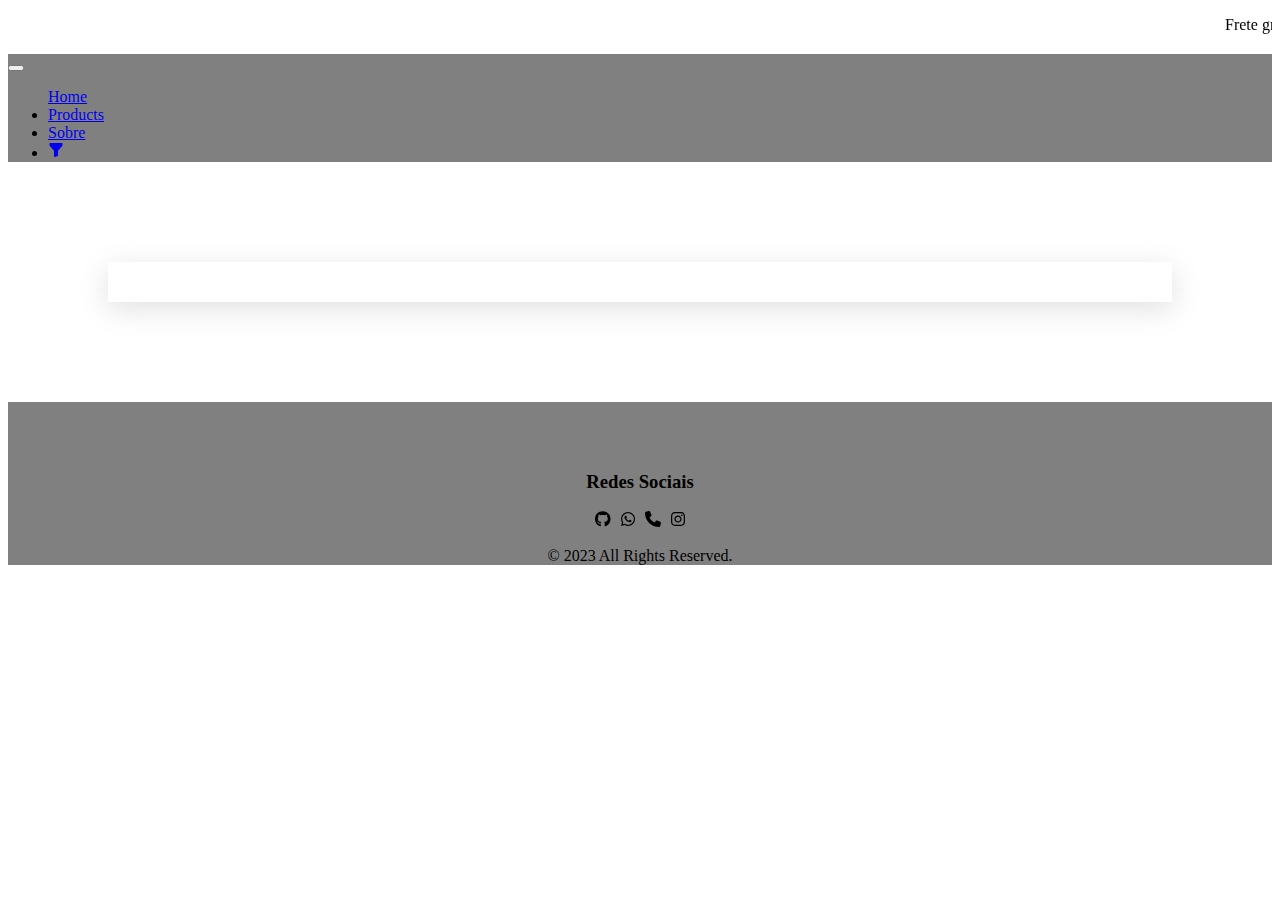
<file: detalhes.html>
<!DOCTYPE html>
<html lang="en">

<head>
    <meta charset="UTF-8">
    <meta http-equiv="X-UA-Compatible" content="IE=edge">
    <meta name="viewport" content="width=device-width, initial-scale=1.0">
    <title>Fake Store </title>
    <link rel="stylesheet" href="style.css">
    <link rel="stylesheet" href="detalhes.css">



    <script src="https://code.jquery.com/jquery-3.6.1.min.js"></script>

    <!--CSS bootstrap-->
    <link href="https://cdn.jsdelivr.net/npm/bootstrap@5.3.0/dist/css/bootstrap.min.css" rel="stylesheet"
        integrity="sha384-9ndCyUaIbzAi2FUVXJi0CjmCapSmO7SnpJef0486qhLnuZ2cdeRhO02iuK6FUUVM" crossorigin="anonymous">
</head>
<p class="bg-black text-white">
    <marquee> Frete grátis para região sul e sudeste º Parcele em até 8x sem juros º Frete grátis para região sul e
        sudeste º Parcele em até 8x sem juros º Frete grátis para região sul e sudeste º Parcele em até 8x sem juros º
        Frete grátis para região sul e sudeste</marquee>
</p>

<body>

    <nav class="navbar navbar-expand-lg navbar-light  ">
        <a class="navbar-brand" href="#">
            <button class="navbar-toggler" type="button" data-toggle="collapse" data-target="#navbarNav"
                aria-controls="navbarNav" aria-expanded="false" aria-label="Toggle navigation">
                <span class="navbar-toggler-icon"></span>
            </button>

            <div class="collapse navbar-collapse " id="navbarNav">
                <ul class="navbar-nav just">


                    <a class="nav-link" href="./index.html">Home <span class="sr-only"></span></a>
                    </li>
                    <li class="nav-item">

                        <a class="nav-link" href="#">Products</a>
                    </li>
                    <li class="nav-item">
                        <a class="nav-link" href="#">Sobre</a>
                    </li>
                    <li class="nav-item">
                        <a id="filtrar" class="nav-link" href="#"><svg xmlns="http://www.w3.org/2000/svg" width="16"
                                height="16" fill="currentColor" class="bi bi-funnel-fill" viewBox="0 0 16 16">
                                <path
                                    d="M1.5 1.5A.5.5 0 0 1 2 1h12a.5.5 0 0 1 .5.5v2a.5.5 0 0 1-.128.334L10 8.692V13.5a.5.5 0 0 1-.342.474l-3 1A.5.5 0 0 1 6 14.5V8.692L1.628 3.834A.5.5 0 0 1 1.5 3.5v-2z" />
                            </svg></a>
                    </li>


                </ul>
                <!-- <form class="form-inline my-2 my-lg-0">
                    <input id="nome_pesquisa" class="form-control mr-sm-2" type="search" placeholder=""
                        aria-label="Pesquisar">
                    <button onClick="pesquisar()" class="bg-gradient text-bg-light my-2 my-sm-0"
                        type="button">Pesquisar</button>
                </form> -->
            </div>
    </nav>

    <main>
        <div class="container-fluid">
            <section id="products">
                <!--<div id="detalhes-produto">
                    <div id="grupo-titulo">
                        <h3>Nome do Produto</h3>
                        <h5>$ Preço</h5>
                    </div>
                    <div>
                        <h4>Outros detalhes</h4>
                        <p>Descrição do produto</p>
                        <p>Marca</p>
                        <p>Gênero</p>
                        <p>Avaliações</p>
                        <p>Estação do ano</p>
                    </div>
                    <button id="carrinho">Adicionar ao Carrinho</button>
                </div>
                <div class="img">
                    <img src="https://images.unsplash.com/photo-1523275335684-37898b6baf30?ixlib=rb-4.0.3&ixid=M3wxMjA3fDB8MHxzZWFyY2h8Mnx8cHJvZHVjdHxlbnwwfHwwfHx8MA%3D%3D&w=1000&q=80"
                        style="width: 200px; height: 200px" alt="">
                </div>-->
            </section>
        </div>
    </main>

    <script>
        parametros_url = new URLSearchParams(window.location.search);
        id = parametros_url.get('id');

        fetch(`https://diwserver.vps.webdock.cloud/products/${id}`).then(res => res.json()).then(data => {
         html= `   <div id="detalhes-produto">
                    <div id="grupo-titulo">
                        <h3>Nome:${data.title}</h3>
                        <h5>R$ Preço:${data.price}</h5>
                    </div>
                    <div>
                        <h4>Outros detalhes</h4>
                        <p>Descrição do produto: ${data.description}</p>
                        <p>Marca:${data.brandName}</p>
                        <p>Gênero:${data.gender}</p>
                        <p>Avaliações:${data.rating.rate} - Quantidade: ${data.rating.count}</p>
                        <p>Estação do ano:${data.season}</p>
                    </div>
                    <button id="carrinho">Adicionar ao Carrinho</button>
                </div>
                <div class="img">
                    <img src=${data.image}
                        style="width: 200px; height: 200px" alt="">
                </div>` 
         document.getElementById("products").innerHTML= html
        })
        

    </script>
</body>
<footer>
    <div class="footer">
        <div class="container">
            <div class="row">
                <div class="follow text_align_center">
                    <h3>Redes Sociais</h3>
                    <ul class="social_icon">
                        <li><a href="#"></a><svg xmlns="http://www.w3.org/2000/svg" height="1em"
                                viewBox="0 0 496 512"><!--! Font Awesome Free 6.4.0 by @fontawesome - https://fontawesome.com License - https://fontawesome.com/license (Commercial License) Copyright 2023 Fonticons, Inc. -->
                                <path
                                    d="M165.9 397.4c0 2-2.3 3.6-5.2 3.6-3.3.3-5.6-1.3-5.6-3.6 0-2 2.3-3.6 5.2-3.6 3-.3 5.6 1.3 5.6 3.6zm-31.1-4.5c-.7 2 1.3 4.3 4.3 4.9 2.6 1 5.6 0 6.2-2s-1.3-4.3-4.3-5.2c-2.6-.7-5.5.3-6.2 2.3zm44.2-1.7c-2.9.7-4.9 2.6-4.6 4.9.3 2 2.9 3.3 5.9 2.6 2.9-.7 4.9-2.6 4.6-4.6-.3-1.9-3-3.2-5.9-2.9zM244.8 8C106.1 8 0 113.3 0 252c0 110.9 69.8 205.8 169.5 239.2 12.8 2.3 17.3-5.6 17.3-12.1 0-6.2-.3-40.4-.3-61.4 0 0-70 15-84.7-29.8 0 0-11.4-29.1-27.8-36.6 0 0-22.9-15.7 1.6-15.4 0 0 24.9 2 38.6 25.8 21.9 38.6 58.6 27.5 72.9 20.9 2.3-16 8.8-27.1 16-33.7-55.9-6.2-112.3-14.3-112.3-110.5 0-27.5 7.6-41.3 23.6-58.9-2.6-6.5-11.1-33.3 2.6-67.9 20.9-6.5 69 27 69 27 20-5.6 41.5-8.5 62.8-8.5s42.8 2.9 62.8 8.5c0 0 48.1-33.6 69-27 13.7 34.7 5.2 61.4 2.6 67.9 16 17.7 25.8 31.5 25.8 58.9 0 96.5-58.9 104.2-114.8 110.5 9.2 7.9 17 22.9 17 46.4 0 33.7-.3 75.4-.3 83.6 0 6.5 4.6 14.4 17.3 12.1C428.2 457.8 496 362.9 496 252 496 113.3 383.5 8 244.8 8zM97.2 352.9c-1.3 1-1 3.3.7 5.2 1.6 1.6 3.9 2.3 5.2 1 1.3-1 1-3.3-.7-5.2-1.6-1.6-3.9-2.3-5.2-1zm-10.8-8.1c-.7 1.3.3 2.9 2.3 3.9 1.6 1 3.6.7 4.3-.7.7-1.3-.3-2.9-2.3-3.9-2-.6-3.6-.3-4.3.7zm32.4 35.6c-1.6 1.3-1 4.3 1.3 6.2 2.3 2.3 5.2 2.6 6.5 1 1.3-1.3.7-4.3-1.3-6.2-2.2-2.3-5.2-2.6-6.5-1zm-11.4-14.7c-1.6 1-1.6 3.6 0 5.9 1.6 2.3 4.3 3.3 5.6 2.3 1.6-1.3 1.6-3.9 0-6.2-1.4-2.3-4-3.3-5.6-2z" />
                            </svg></i></a>
                        </li>
                        <li><a href="#"></a><svg xmlns="http://www.w3.org/2000/svg" height="1em"
                                viewBox="0 0 448 512"><!--! Font Awesome Free 6.4.0 by @fontawesome - https://fontawesome.com License - https://fontawesome.com/license (Commercial License) Copyright 2023 Fonticons, Inc. -->
                                <path
                                    d="M380.9 97.1C339 55.1 283.2 32 223.9 32c-122.4 0-222 99.6-222 222 0 39.1 10.2 77.3 29.6 111L0 480l117.7-30.9c32.4 17.7 68.9 27 106.1 27h.1c122.3 0 224.1-99.6 224.1-222 0-59.3-25.2-115-67.1-157zm-157 341.6c-33.2 0-65.7-8.9-94-25.7l-6.7-4-69.8 18.3L72 359.2l-4.4-7c-18.5-29.4-28.2-63.3-28.2-98.2 0-101.7 82.8-184.5 184.6-184.5 49.3 0 95.6 19.2 130.4 54.1 34.8 34.9 56.2 81.2 56.1 130.5 0 101.8-84.9 184.6-186.6 184.6zm101.2-138.2c-5.5-2.8-32.8-16.2-37.9-18-5.1-1.9-8.8-2.8-12.5 2.8-3.7 5.6-14.3 18-17.6 21.8-3.2 3.7-6.5 4.2-12 1.4-32.6-16.3-54-29.1-75.5-66-5.7-9.8 5.7-9.1 16.3-30.3 1.8-3.7.9-6.9-.5-9.7-1.4-2.8-12.5-30.1-17.1-41.2-4.5-10.8-9.1-9.3-12.5-9.5-3.2-.2-6.9-.2-10.6-.2-3.7 0-9.7 1.4-14.8 6.9-5.1 5.6-19.4 19-19.4 46.3 0 27.3 19.9 53.7 22.6 57.4 2.8 3.7 39.1 59.7 94.8 83.8 35.2 15.2 49 16.5 66.6 13.9 10.7-1.6 32.8-13.4 37.4-26.4 4.6-13 4.6-24.1 3.2-26.4-1.3-2.5-5-3.9-10.5-6.6z" />
                            </svg></i></a>
                        </li>
                        <li><a href="#"></a><svg xmlns="http://www.w3.org/2000/svg" height="1em"
                                viewBox="0 0 512 512"><!--! Font Awesome Free 6.4.0 by @fontawesome - https://fontawesome.com License - https://fontawesome.com/license (Commercial License) Copyright 2023 Fonticons, Inc. -->
                                <path
                                    d="M164.9 24.6c-7.7-18.6-28-28.5-47.4-23.2l-88 24C12.1 30.2 0 46 0 64C0 311.4 200.6 512 448 512c18 0 33.8-12.1 38.6-29.5l24-88c5.3-19.4-4.6-39.7-23.2-47.4l-96-40c-16.3-6.8-35.2-2.1-46.3 11.6L304.7 368C234.3 334.7 177.3 277.7 144 207.3L193.3 167c13.7-11.2 18.4-30 11.6-46.3l-40-96z" />
                            </svg></i></a>
                        </li>
                        <li><a href="#"></a><svg xmlns="http://www.w3.org/2000/svg" height="1em"
                                viewBox="0 0 448 512"><!--! Font Awesome Free 6.4.0 by @fontawesome - https://fontawesome.com License - https://fontawesome.com/license (Commercial License) Copyright 2023 Fonticons, Inc. -->
                                <path
                                    d="M224.1 141c-63.6 0-114.9 51.3-114.9 114.9s51.3 114.9 114.9 114.9S339 319.5 339 255.9 287.7 141 224.1 141zm0 189.6c-41.1 0-74.7-33.5-74.7-74.7s33.5-74.7 74.7-74.7 74.7 33.5 74.7 74.7-33.6 74.7-74.7 74.7zm146.4-194.3c0 14.9-12 26.8-26.8 26.8-14.9 0-26.8-12-26.8-26.8s12-26.8 26.8-26.8 26.8 12 26.8 26.8zm76.1 27.2c-1.7-35.9-9.9-67.7-36.2-93.9-26.2-26.2-58-34.4-93.9-36.2-37-2.1-147.9-2.1-184.9 0-35.8 1.7-67.6 9.9-93.9 36.1s-34.4 58-36.2 93.9c-2.1 37-2.1 147.9 0 184.9 1.7 35.9 9.9 67.7 36.2 93.9s58 34.4 93.9 36.2c37 2.1 147.9 2.1 184.9 0 35.9-1.7 67.7-9.9 93.9-36.2 26.2-26.2 34.4-58 36.2-93.9 2.1-37 2.1-147.8 0-184.8zM398.8 388c-7.8 19.6-22.9 34.7-42.6 42.6-29.5 11.7-99.5 9-132.1 9s-102.7 2.6-132.1-9c-19.6-7.8-34.7-22.9-42.6-42.6-11.7-29.5-9-99.5-9-132.1s-2.6-102.7 9-132.1c7.8-19.6 22.9-34.7 42.6-42.6 29.5-11.7 99.5-9 132.1-9s102.7-2.6 132.1 9c19.6 7.8 34.7 22.9 42.6 42.6 11.7 29.5 9 99.5 9 132.1s2.7 102.7-9 132.1z" />
                            </svg></i></a>
                        </li>
                    </ul>
                </div>
            </div>
            <div class="col-md-12">
                <p>© 2023 All Rights Reserved.</a></p>
            </div>
        </div>
    </div>
    </div>
</footer>

</html>


</html>
</file>
<file: style.css>
.card {
    display: grid;
    grid-template-columns: 1fr 1fr;
    align-items: center;
    grid-gap: 20px;
  }
  
  main {
    background-color: white;
  }
  
  .navbar {
    background-color: gray;
  }
  
  
  .grid {
    display: grid;
    grid-template-columns: repeat(3, 1fr);
    max-width: 800px;
    margin: 0 auto;
    padding: 10px;
    grid-gap: 20px;
    background-color: white;
  }
  
  .imagens {
    width: 100%;
    height: auto;
  }
  
  .banner {
    grid-column: 3;
    grid-row: 2 / 5;
  }
  
  .footer {
    background-color: gray;
    margin-top: auto;
    padding-top: 50px;
    text-align: center;
    bottom: 0;
    width: 100%;
  }
  
  .footer p {
  
    margin-top: 10px;
  }
  
  .social_icon {
    display: flex;
    justify-content: center;
    list-style: none;
    padding: 0;
  }
  
  .social_icon li {
    margin: 0 5px;
  }
  
  .social_icon li a {
    display: inline;
    color: #000;
    /* cor dos ícones */
  }
  
  .nav-item li a {
    display: inline;
    justify-content: space-between;
  }
  
  #form-filtro + #form-pesquisa{
    margin-left: 10px;
  }
  
  @media screen and (max-width:600px) {
  
    .grid {
      grid-template-columns: 1fr 1fr;
      ;
    }
  
    .card {
      display: block;
    }
  
    .banner {
      grid-column: auto;
      grid-row: auto;
    }
  }
</file>
<file: detalhes.css>
main{
    margin: 100px;
}

#products{
    display: flex;
    justify-content: center;
    box-shadow: rgba(100, 100, 111, 0.2) 0px 7px 29px 0px;
    padding: 20px;
}

#detalhes-produto{
    margin-right: 100px;
}

#grupo-titulo{
    color: black; 
    border-bottom: 1px solid black;
    margin-bottom: 10px;
}

#carrinho{
    background-color: black;
    color: white;
    padding: 10px;
    width: 100%;
}

@media screen and (max-width: 600px){
    #products{
        display: block;
        box-shadow: none;
    }

    .img img{
        width: 100px;
        height: 100px;
    }
}
</file>
